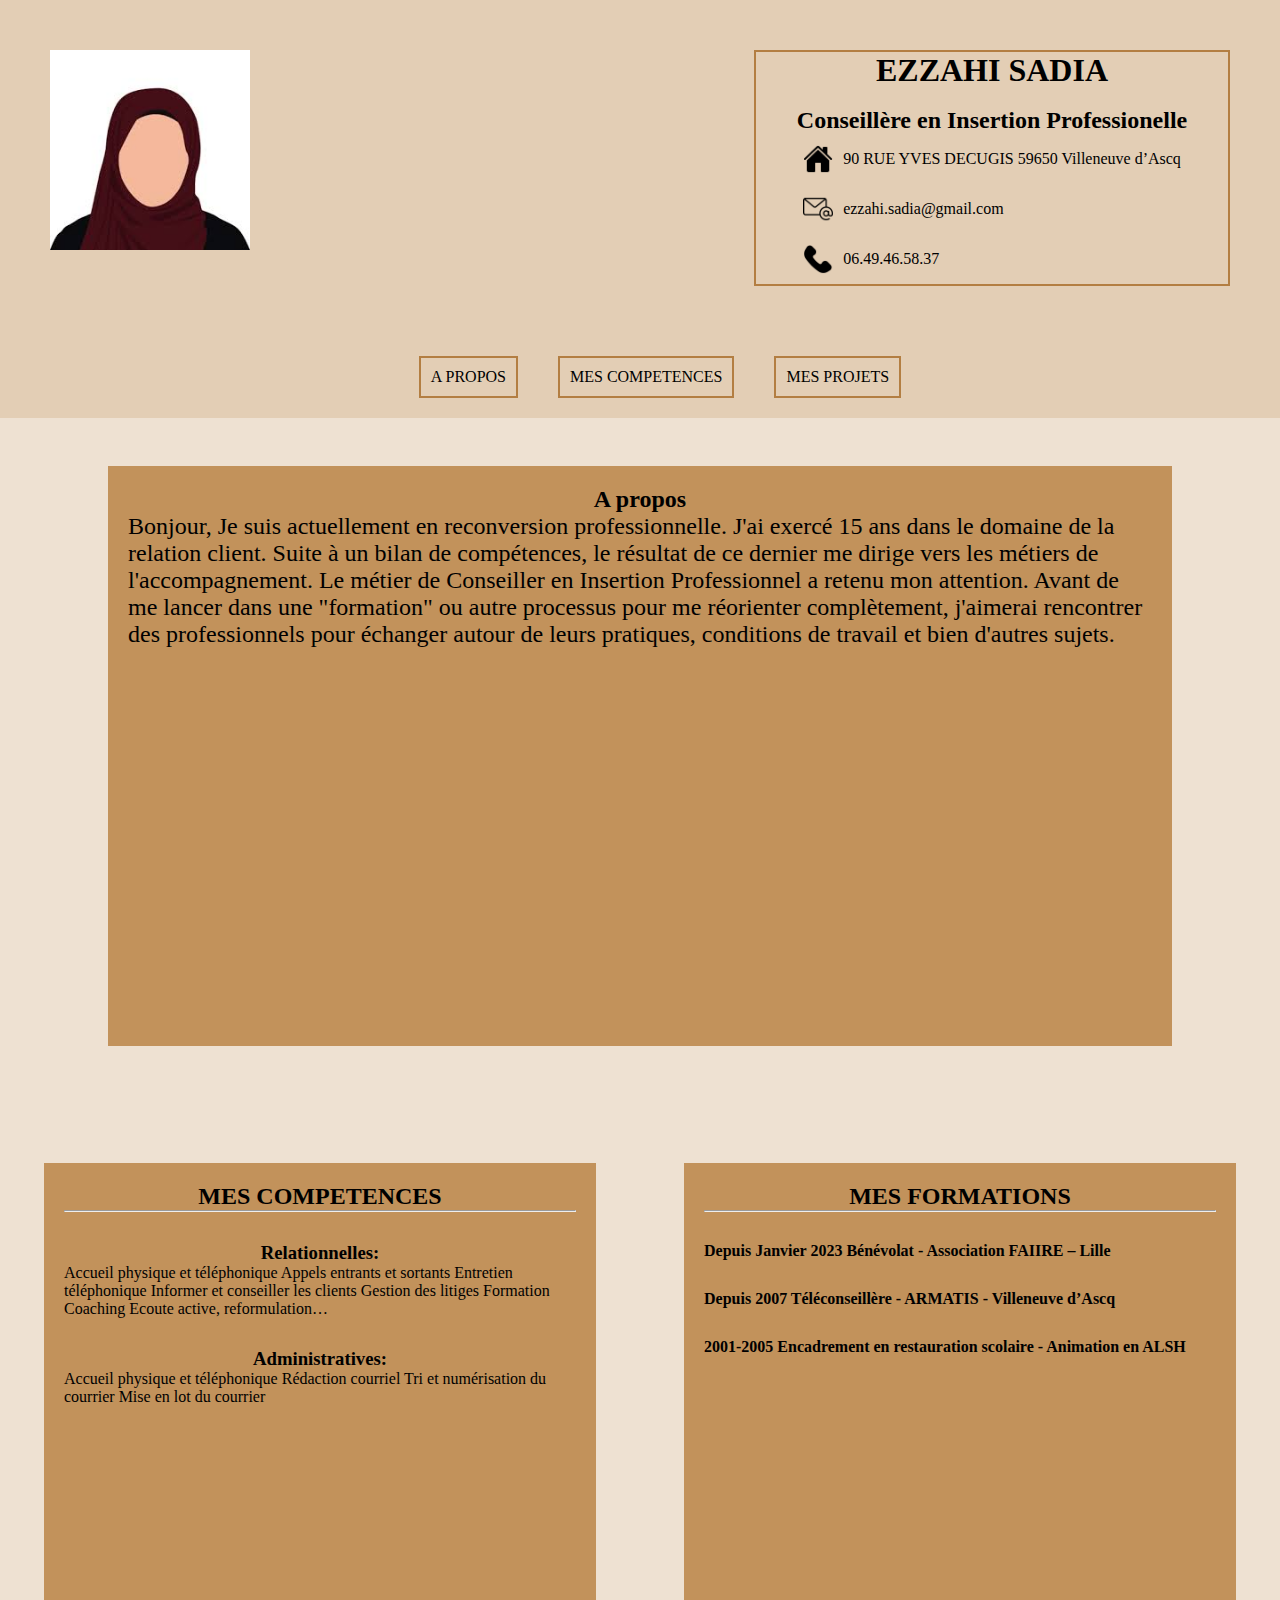
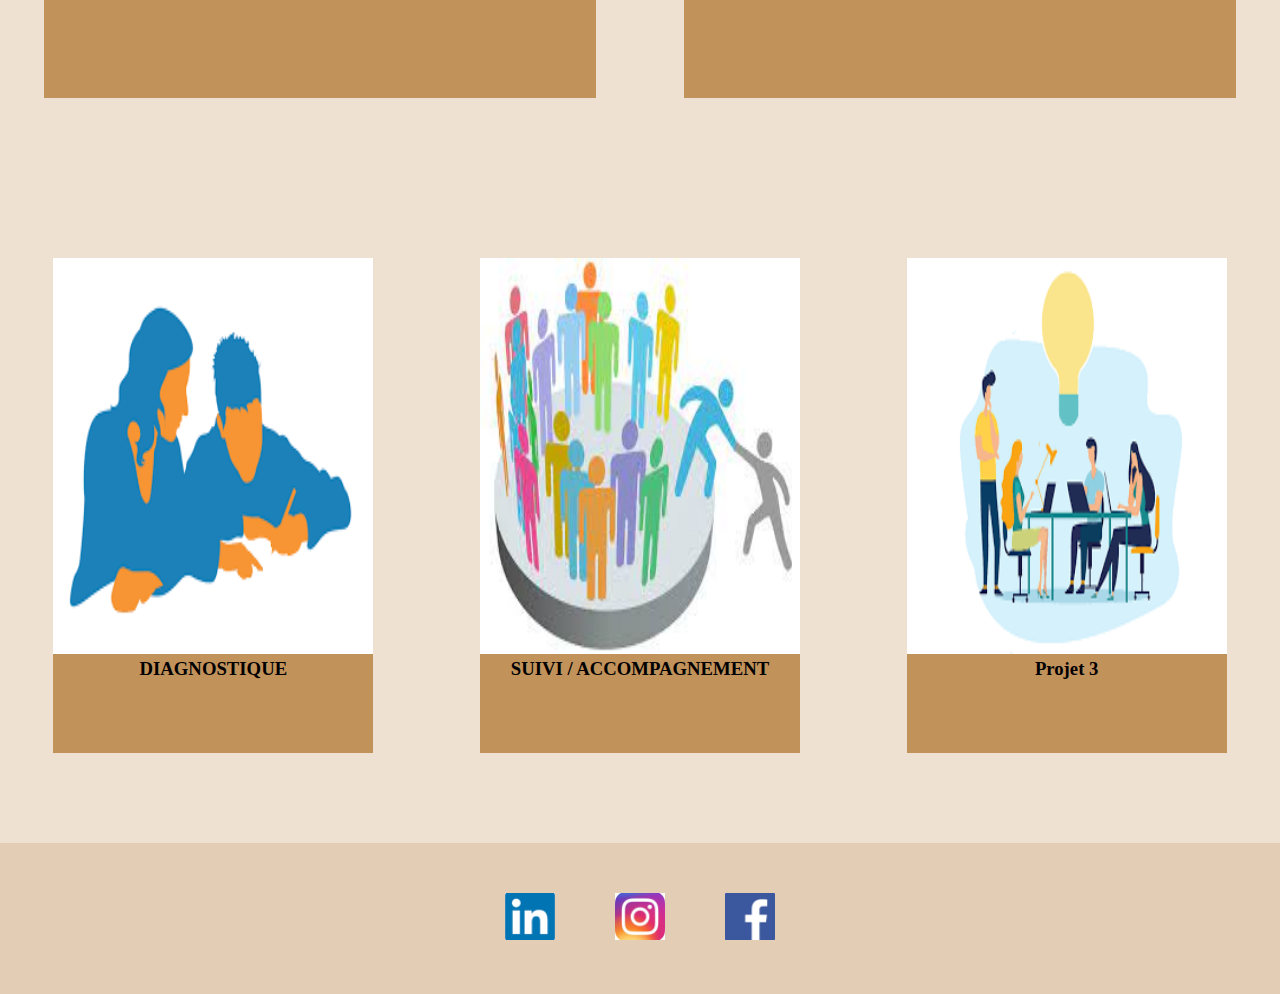
<file: index.html>
<!DOCTYPE html>
<html lang="en">

<head>
    <meta charset="UTF-8">
    <meta name="viewport" content="width=device-width, initial-scale=1.0">
    <title>Mon CV</title>
    <link rel="stylesheet" href="Style.css">
</head>

<body>
    <header>
        <img src="identite.jpeg" alt="photo d'identité" width="200" height="200">
        <div id="contact-info-container">
            <h1> EZZAHI SADIA
            </h1><br>
            <h2> Conseillère en Insertion Professionelle
            </h2>
            <div id="contact-info">
                <div>
                    <img src="maison.png" width="50" height="50">
                    <p>90 RUE YVES DECUGIS 59650 Villeneuve d’Ascq</p>
                </div>
                <div>
                    <img src="email2.png" width="50" height="50" BR>
                    <p>ezzahi.sadia@gmail.com</p>
                </div>
                <div>
                    <img src="appel-telephonique.png" width="50" height="50" BR>
                    <p>06.49.46.58.37 </p>
                </div>
            </div>

        </div>
    </header>
    <ul>
        <li>
            <a href="#about">A PROPOS</a>

        </li>
        <li>
            <a href="#cursus"> MES COMPETENCES </a>

        </li>
        <li>
            <a href="#projects">MES PROJETS</a>

        </li>
    </ul>
    <section id="about">
        <article>
            <h2>A propos</h2>
            <p>
                Bonjour,
                Je suis actuellement en reconversion professionnelle.
                J'ai exercé 15 ans dans le domaine de la relation client.
                Suite à un bilan de compétences, le résultat de ce dernier me dirige vers les métiers de
                l'accompagnement.
                Le métier de Conseiller en Insertion Professionnel a retenu mon attention.
                Avant de me lancer dans une "formation" ou autre processus pour me réorienter complètement, j'aimerai
                rencontrer des professionnels pour échanger autour de leurs pratiques, conditions de travail et bien
                d'autres sujets.

            </p>
        </article>
    </section>
    <section id="cursus">
        <article>
            <h2>MES COMPETENCES</h2>
            <hr>
            <h3>Relationnelles:</h3>
            <p>Accueil physique et téléphonique
                Appels entrants et sortants
                Entretien téléphonique
                Informer et conseiller les clients
                Gestion des litiges
                Formation
                Coaching
                Ecoute active, reformulation…
            </p>
            <h3>Administratives:</h3>
            <p>Accueil physique et téléphonique
                Rédaction courriel
                Tri et numérisation du courrier
                Mise en lot du courrier
            </p>
        </article>

        <article>
            <h2>MES FORMATIONS</h2>
            <hr>
            <h4>Depuis Janvier 2023 Bénévolat - Association FAIIRE – Lille</h4>
            <h4>Depuis 2007 Téléconseillère - ARMATIS - Villeneuve d’Ascq</h4>
            <h4>2001-2005 Encadrement en restauration scolaire -
            Animation en ALSH</h4>
        </article>
    </section>
    <section id="projects">
        <article>
            <a href="https://www.w3schools.com/" target="_blank">
                <img src="ACCOMPAGNEMENT.png" alt="Projet 1">
                <h3>DIAGNOSTIQUE </h3>
            </a>
        </article>
        <article>
            <a href="https://grafikart.fr/" target="_blank">
                <img src="ACCOMPA.jpeg" alt="Projet 2">
                <h3>SUIVI / ACCOMPAGNEMENT </h3>
            </a>
        </article>
        <article>
            <a href="https://developer.mozilla.org/fr/" target="_blank">
                <img src="REUNION.png" alt="Projet 3">
                <h3>Projet 3</h3>
            </a>
        </article>
    </section>
    <footer>
        <a href="https://www.linkedin.com/feed/" target="_blank">
            <img src="linkedin.png" alt="linkedin">
        </a>
        <a href="https://www.instagram.com/" target="_blank">
            <img src="instagram.jpeg" alt="instagram">
        </a>
        <a href="https://www.facebook.com/?locale=fr_FR" target="_blank">
            <img src="facebook.png" alt="facebook">
        </a>
    </footer>
</body>

</html>
</file>
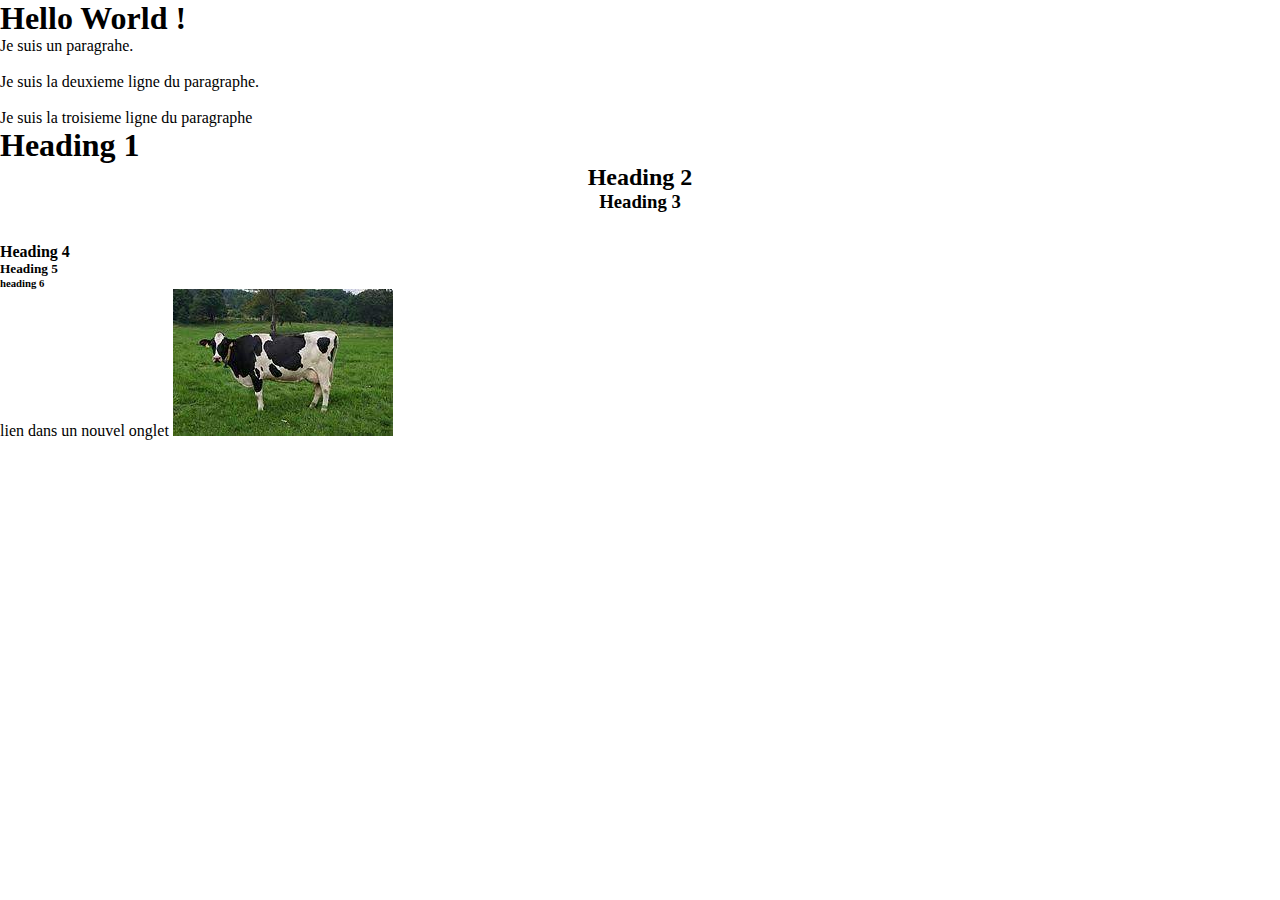
<file: index copy.html>
<!DOCTYPE html>
<html lang="en">

<head>
    <meta charset="UTF-8">
    <meta name="viewport" content="width=device-width, initial-scale=1.0">
    <title>Mon CV</title>
    <link rel="stylesheet" href="Style.css">
</head>

<body>
    <h1>Hello World ! </h1>
    <p>Je suis un paragrahe. <br />
        <br />
        Je suis la deuxieme ligne du paragraphe.<br />
        <br />
        Je suis la troisieme ligne du paragraphe
    </p>
    <h1>Heading 1</h1>
    <h2>Heading 2</h2>
    <h3>Heading 3</h3>
    <h4>Heading 4</h4>
    <h5>Heading 5</h5>
    <h6>heading 6</h6>
    <a href="https://www.google.fr" target="_blank">lien dans un nouvel onglet</a>
    <a href="https://www.google.fr">
        <img src="vache.jpeg" alt="ma vache a lait">
    </a>

</body>

</html>
</file>
<file: Style.css>
*{
    margin: 0;
}

section {
    height: 75vh;
    display: flex;
    justify-content: space-around;
    align-items: center;
}

article {
    background-color:#C2925B;
    
}

#about {
    background-color:#EEE1D2;
    justify-content: center;
}

#about article{
    width: 80%;
    height: 80%;
    padding: 20px;
}

#about p{
    font-size: 24px;
}

h2, h3{
    text-align: center;
}

#cursus h3,h4{
    margin-top: 30px;
}

#cursus {
    background-color:#EEE1D2;
}

#cursus article{
    width: 40%;
    height: 55vh;
    padding: 20px;
}


#projects {
    background-color: #EEE1D2;
}

#projects article{
    width: 25%;
    height: 55vh;
}

#projects img{
    width: 100%;
    height: 80%;
}


li {
    list-style-type: none;
    padding: 10px;
    border: 2px solid #B37E42;
    margin: 20px;
    
}

li:hover{
    background-color: #B37E42;
}

a{
    text-decoration: none;
    color:black;
}

ul {
    display: flex;
    justify-content: center;
    background-color: #E3CEB5;
    position: sticky;
    top: 0;
}



header {
    background-color: #E3CEB5;
    display: flex;
    justify-content: space-between;
    padding: 50px;
}

#contact-info-container {
    border: 2px solid #B37E42;
    width: 40%;
    display: flex;
    justify-content: center;
    flex-direction: column;
    align-items: center;
    margin-left: 500px;
    background: #E3CEB5
}

#contact-info div{
    display: flex;
    align-items: center;
    padding: 10px;
}
#contact-info img{
    margin-right: 10px;
    width: 30px;
    height: 30px;
}



h3{
    text-align: center;
}

footer{
    display: flex;
    justify-content: center;
    align-items: center;
    background-color: #E3CEB5;
    padding: 20px;
}

footer img{
    width: 50px;
    margin: 30px;
}
</file>
